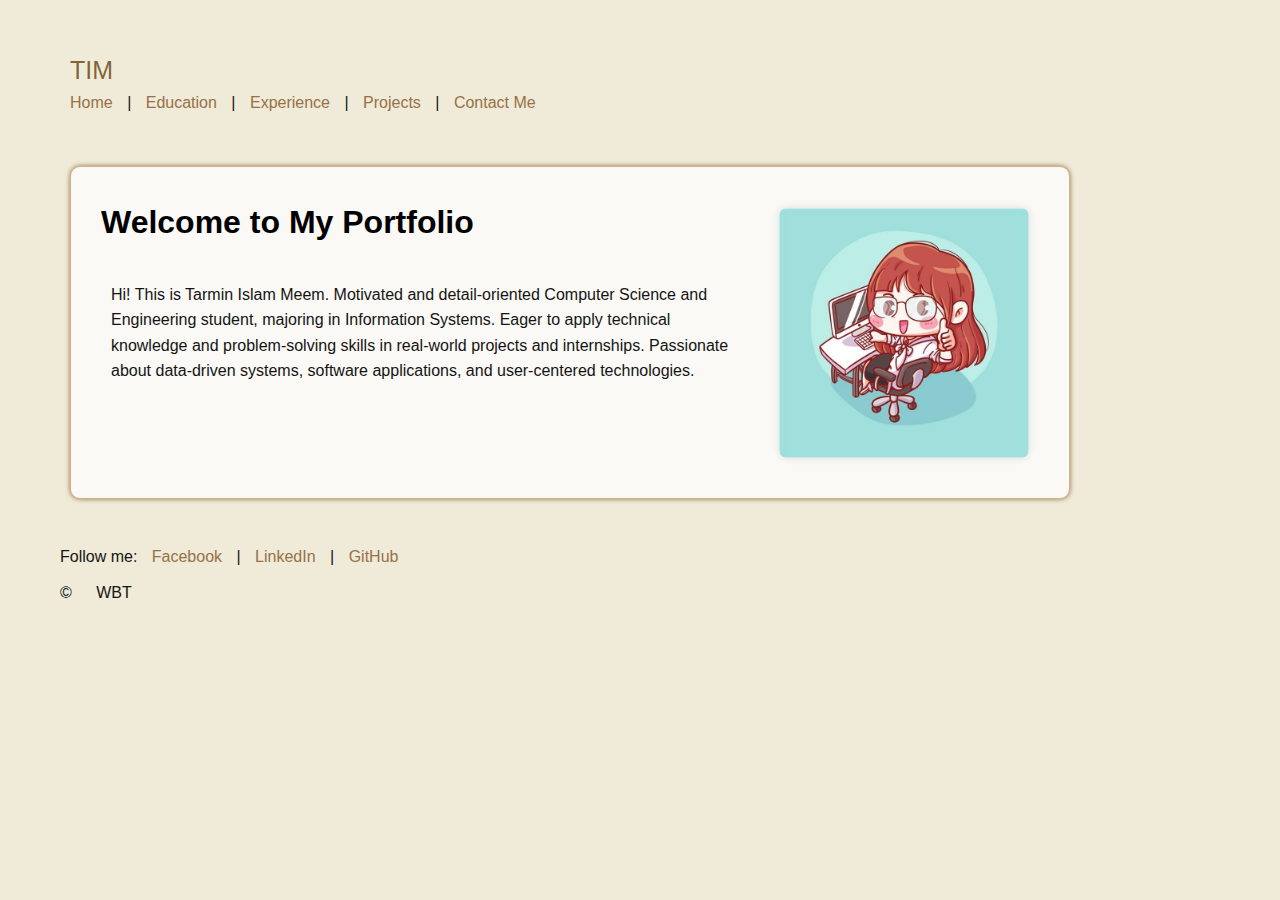
<file: index.html>
<!DOCTYPE html>
<html lang="en">
<head>
  <meta charset="UTF-8">
  <title>Home - WBT</title>
  <link rel="stylesheet" type="text/css" href="CSS/style.css"> <!-- folderName(CSS), file(style.css)-->

</head>
<body>
  <header>
    <nav>
    <a href="index.html" class = "logo"> TIM</a> </a><br>
        <a href="index.html">Home</a> |
        <a href="HTML/Education.html">Education</a> | <!-- to extract from 1folder to another must mention the folderName,here folderName(HTML) is another folder-->
        <a href="HTML/Experience.html">Experience</a> | 
        <a href="HTML/Projects.html">Projects</a> |
        <a href="HTML/Contact.html">Contact Me</a>

    </nav>
  </header>

  <main>
      <section class="home">
    <div class="home-box">
      <h1>Welcome to My Portfolio</h1>
      <div class="home-content">
        <p>
          Hi! This is Tarmin Islam Meem. Motivated and detail-oriented Computer Science and Engineering student, majoring in Information Systems. Eager to apply technical knowledge and problem-solving skills in real-world projects and internships. Passionate about data-driven systems, software applications, and user-centered technologies.
        </p>
        <img src="Images/1.jpg" alt="my photo">
      </div>
    </div>
  </section>
  </main>

  <br>
  <footer>
    <p>Follow me:
      <a href="https://www.facebook.com/" target="_blank">Facebook</a> |
      <a href="https://www.linkedin.com/login" target="_blank">LinkedIn</a> |
      <a href="https://github.com/TIM-002" target="_blank">GitHub</a>
    </p>
    <p>&copy; <span id="2025"></span> WBT</p>
  </footer>
</body>
</html>
</file>
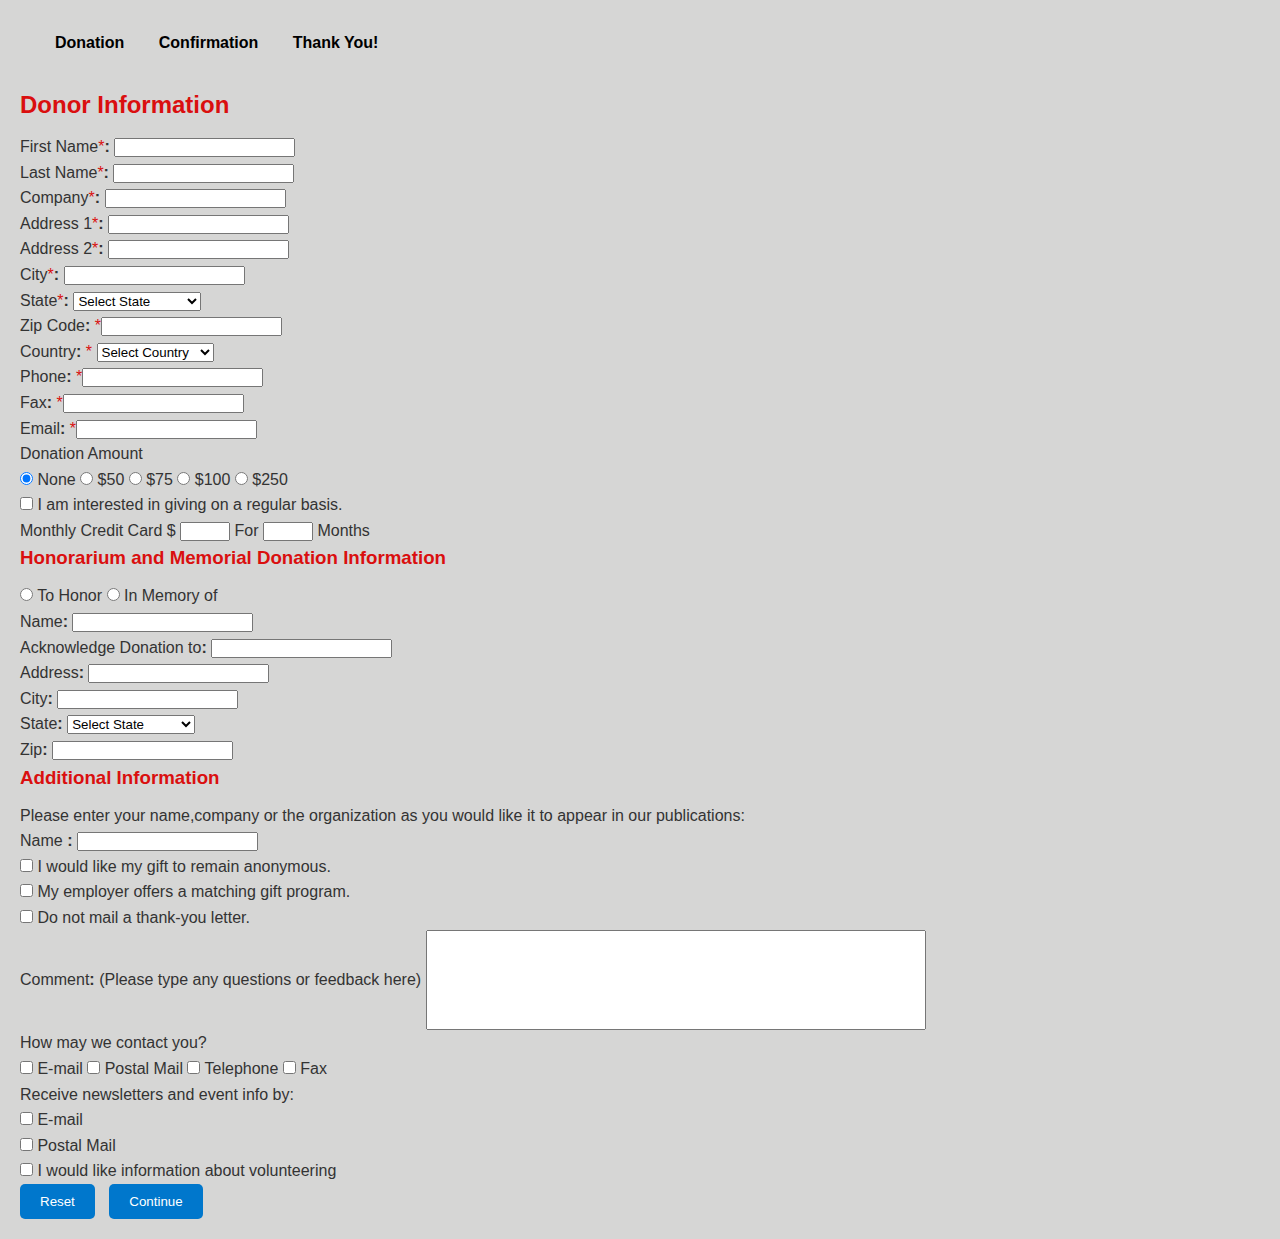
<file: Form/index.html>
<!DOCTYPE html>
<html lang="en">
<head>
  <meta charset="UTF-8">
  <title>Donation Form</title>
  <link rel="stylesheet" href="CSS/style.css">
</head>
<body>
     <header>
    <nav>
        <a href="index.html">Donation</a> 
        <a href="HTML/Confirmation.html">Confirmation</a> 
        <a href="HTML/Thank You!.html">Thank You!</a>

    </nav>
  </header>
  <form>
  <div class="container">
    <h2>Donor Information</h2>
    <form>
      <label>First Name<label class="star">*</label><b>: </b><input type="text" required></label><br>
      <label>Last Name<label class="star">*</label><b>: </b><input type="text" required></label><br>
      <label>Company<label class="star">*</label><b>: </b><input type="text"></label><br>
      <label>Address 1<label class="star">*</label><b>: </b><input type="text" required></label><br>
      <label>Address 2<label class="star">*</label><b>: </b><input type="text"></label><br>
      <label>City<label class="star">*</label><b>: </b><input type="text" required></label><br>
      <label>State<label class="star">*</label><b>: </b></label>
    <select id="stateSelect" name="state">
  <option value="">Select State</option>
  <option value="CA-US">California</option>
  <option value="TX-US">Texas</option>
  <option value="FL-US">Florida</option>
  <option value="NY-US">New York</option>
  
  <option value="ON-CA">Ontario</option>
  <option value="QC-CA">Quebec</option>
  <option value="BC-CA">British Columbia</option>
  <option value="AB-CA">Alberta</option>

  <option value="ENG-GB">England</option>
  <option value="SCT-GB">Scotland</option>
  <option value="WLS-GB">Wales</option>
  <option value="NI-GB">Northern Ireland</option>

  <option value="NSW-AU">New South Wales</option>
  <option value="VIC-AU">Victoria</option>
  <option value="QLD-AU">Queensland</option>
  <option value="WA-AU">Western Australia</option>
</select>
      <br>
      <label>Zip Code<b>: </b><label class="star">*</label><input type="text" required></label><br>
      <label>Country<b>: </b><label class="star">*</label></label>
      <select id="countrySelect" name="country">
  <option value="">Select Country</option>
  <option value="US">United States</option>
  <option value="CA">Canada</option>
  <option value="GB">United Kingdom</option>
  <option value="BD">Australia</option>
  <option value="GER">Australia</option>
  <option value="AU">Australia</option>
  <option value="AUS">Australia</option>
  <option value="ESP">Australia</option>

</select>
      <br>
    
      </label>
      <label>Phone<b>: </b><label class="star">*</label><input type="text"></label><br>
      <label>Fax<b>: </b><label class="star">*</label><input type="text"></label><br>
      <label>Email<b>: </b><label class="star">*</label><input type="email" required></label><br>

        <legend>Donation Amount</legend>
        <label><input type="radio" name="amount" checked> None</label>
        <label><input type="radio" name="amount"> $50</label>
        <label><input type="radio" name="amount"> $75</label>
        <label><input type="radio" name="amount"> $100</label>
        <label><input type="radio" name="amount"> $250</label>
<br>
      <label><input type="checkbox"> I am interested in giving on a regular basis.</label><br>
      <label>Monthly Credit Card $ <input type="text" style="width:50px;"> For <input type="text" style="width:50px;"> Months</label>
<br>
      <h3>Honorarium and Memorial Donation Information</h3>
      <label><input type="radio" name="honor"> To Honor</label>
      <label><input type="radio" name="honor"> In Memory of</label><br>
      <label>Name<b>: </b> <input type="text"></label><br>
      <label>Acknowledge Donation to<b>: </b> <input type="text"></label><br>
      <label>Address<b>: </b> <input type="text"></label><br>
      <label><p>   </p>City<b>: </b> <input type="text"></label><br>
      <label>State<b>: </b></label>
      <select id="stateSelect" name="state">
  <option value="">Select State</option>
  <option value="CA-US">California</option>
  <option value="TX-US">Texas</option>
  <option value="FL-US">Florida</option>
  <option value="NY-US">New York</option>
  
  <option value="ON-CA">Ontario</option>
  <option value="QC-CA">Quebec</option>
  <option value="BC-CA">British Columbia</option>
  <option value="AB-CA">Alberta</option>

  <option value="ENG-GB">England</option>
  <option value="SCT-GB">Scotland</option>
  <option value="WLS-GB">Wales</option>
  <option value="NI-GB">Northern Ireland</option>

  <option value="NSW-AU">New South Wales</option>
  <option value="VIC-AU">Victoria</option>
  <option value="QLD-AU">Queensland</option>
  <option value="WA-AU">Western Australia</option>
</select>
      <br>
      </label>
      <label>Zip<b>: </b> <input type="text"></label>

      <h3>Additional Information</h3>
      <p>Please enter your name,company or the organization as you would like it to appear in our publications:</p>
      <label>Name <b>: </b><input type="text"></label><br>
      <label><input type="checkbox"> I would like my gift to remain anonymous.</label><br>
      <label><input type="checkbox"> My employer offers a matching gift program.</label><br>
      <label><input type="checkbox"> Do not mail a thank-you letter.</label><br>
      <label>Comment<b>: </b>(Please type any questions or feedback here) <input id="message" name="message" style="height: 100px;width: 500px;" ></textarea>
      <p>How may we contact you?</p>
      <label><input type="checkbox"> E-mail</label>
      <label><input type="checkbox"> Postal Mail</label>
      <label><input type="checkbox"> Telephone</label>
      <label><input type="checkbox"> Fax</label>

      <p>Receive newsletters and event info by:</p>
      <label><input type="checkbox"> E-mail</label><br>
      <label><input type="checkbox"> Postal Mail</label>
<br>
      <label><input type="checkbox"> I would like information about volunteering</label>

      <div class="buttons">
        <input type="reset" value="Reset">
        <input type="submit" value="Continue">
      </div>
    </form>
  </div>
</body>
</html>
</file>
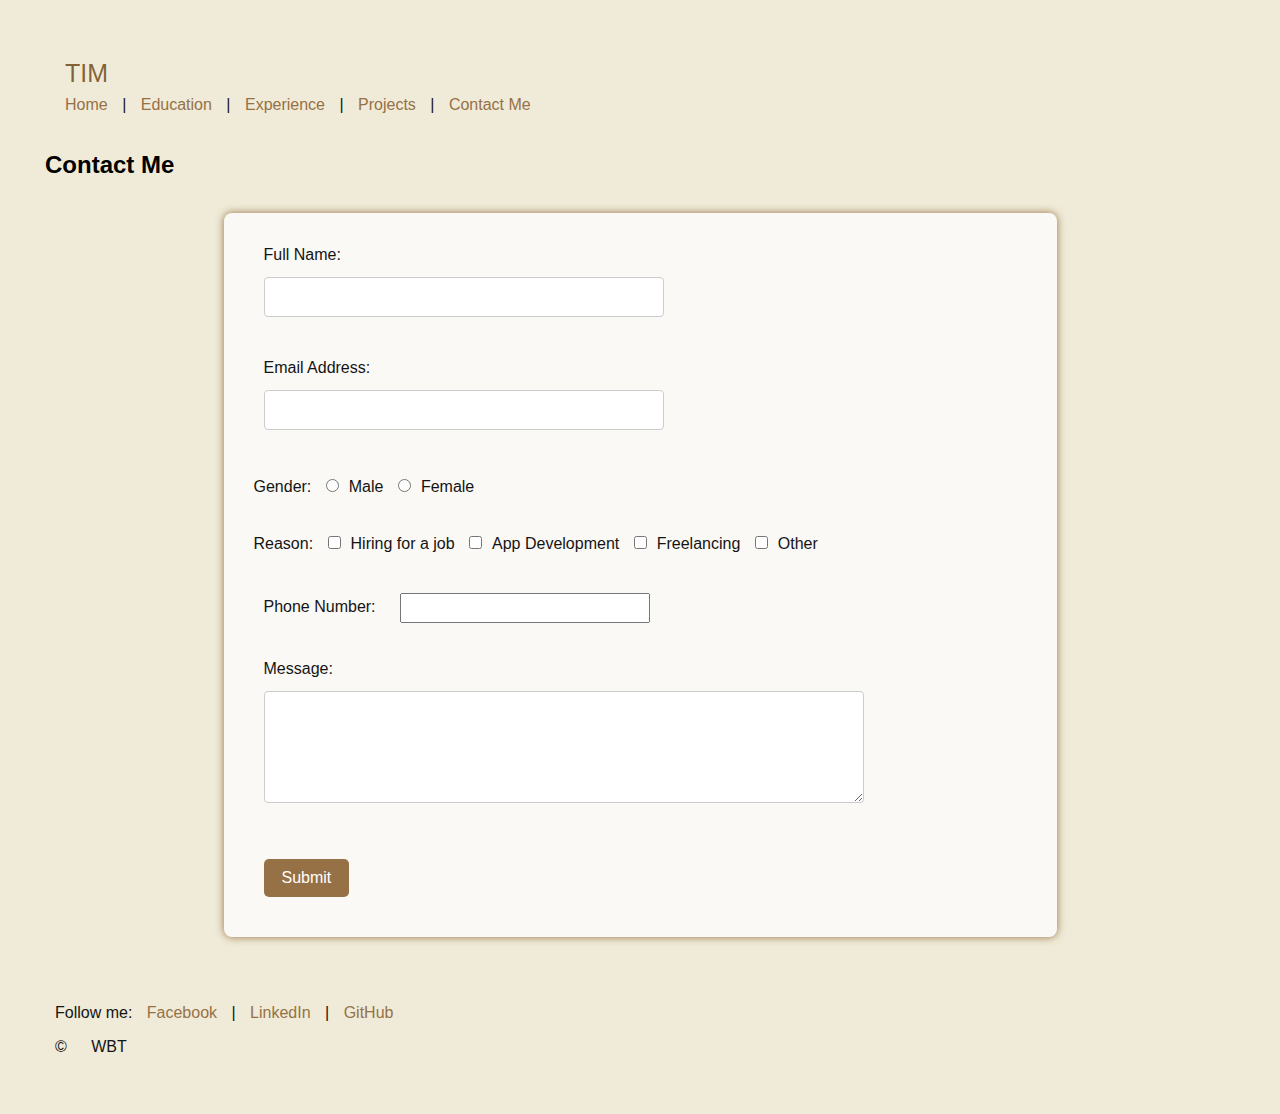
<file: HTML/Contact.html>
<!DOCTYPE html>
<html lang="en">
<head>
  <meta charset="UTF-8">
  <title>Contact Me</title>
  <link rel="stylesheet" type="text/css" href="../CSS/contact.css">

</head>
<body>
  <header>
    <nav>
    <a href="../index.html" class = "logo"> TIM</a> </a><br>
 
        <a href="../index.html">Home</a> |
        <a href="Education.html">Education</a> |
        <a href="Experience.html">Experience</a> |
        <a href="Projects.html">Projects</a> |
        <a href="Contact.html">Contact Me</a>
    </nav>

  </header>

  <h2>Contact Me</h2>
  <main>
    <form onsubmit="saveData(event)">
      <label for="name">Full Name:</label><br>
      <input type="text" id="name" name="fullname" style="width: 400px;" required >
      <br><br>

      <label for="email">Email Address:</label><br>
      <input type="email" id="email" name="email" style="width: 400px;"required><br><br>

      Gender:
      <input type="radio" name="Gender">Male
      <input type="radio" name="Gender">Female<br><br>

      Reason:
      <input type="checkbox" name="Reason">Hiring for a job
      <input type="checkbox" name="Reason">App Development
      <input type="checkbox" name="Reason">Freelancing
      <input type="checkbox" name="Reason">Other<br><br>

      <!--Updated Phone Number input -->
      <label for="phone">Phone Number:</label>
      <input type="number" id="phone" name="phone" oninput="limitPhoneNumber(this)" style="width: 250px; height: 30px;" required><br><br>
    
      <label for="message">Message:</label><br>
      <textarea id="message" name="message" rows="5" style="width: 600px;" ></textarea><br><br>

      <button type="submit">Submit</button>
    </form>
  </main>


<br>
  <footer>
    <p>Follow me:
      <a href="https://www.facebook.com/" target="_blank">Facebook</a> |
      <a href="https://www.linkedin.com/login" target="_blank">LinkedIn</a> |
      <a href="https://github.com/TIM-002" target="_blank">GitHub</a>
    </p>
    <p>&copy; <span id="2025"></span> WBT</p>
  </footer>

<script src="../Data/contact.js"></script>
</body>
</html>
</file>
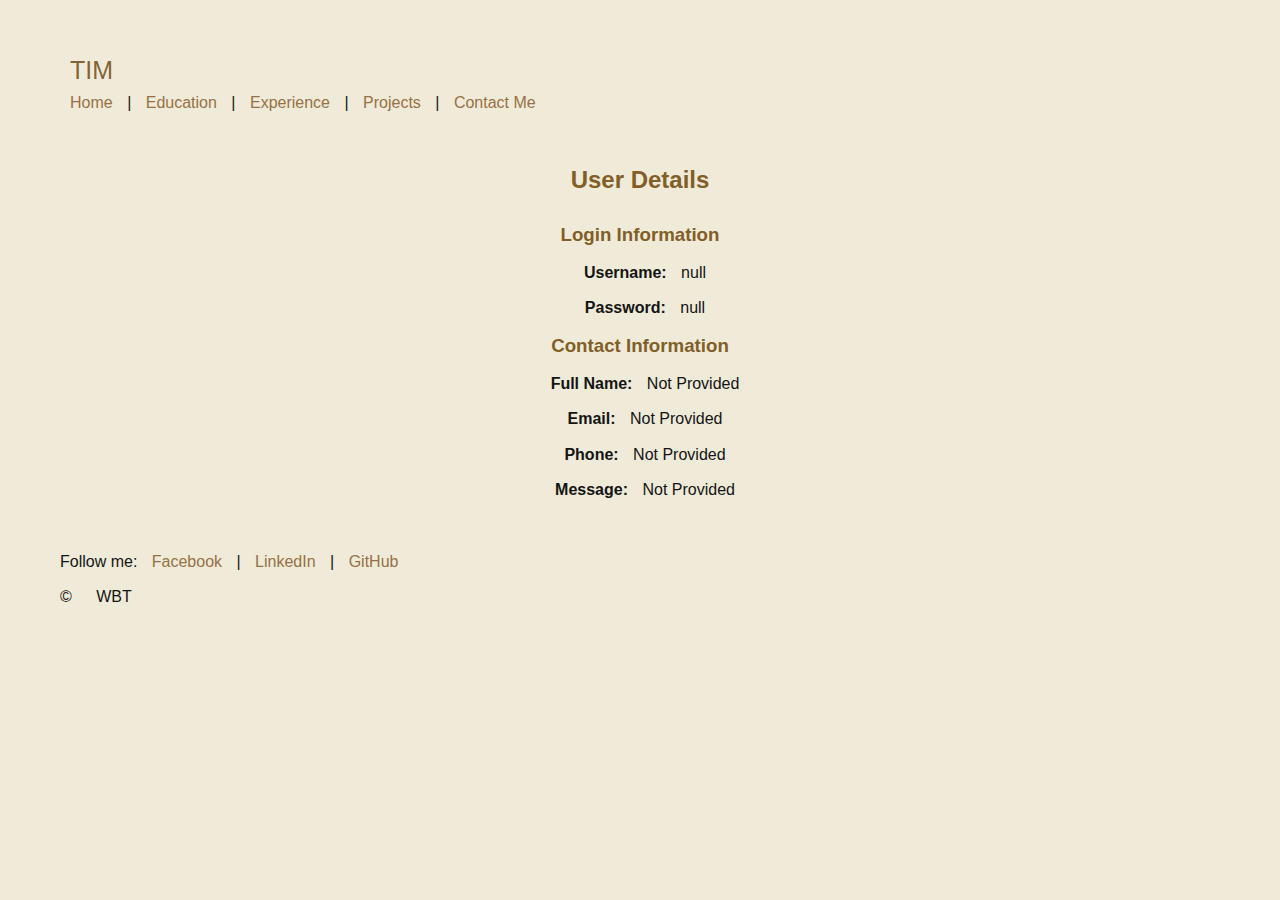
<file: HTML/details.html>
<!DOCTYPE html>
<html lang="en">
<head>
  <meta charset="UTF-8">
  <title>Details</title>
  <link rel="stylesheet" type="text/css" href="../CSS/details.css">
</head>
<body>
  <header>
    <nav>
      <a href="../index.html" class="logo">TIM</a><br>
      <a href="../index.html">Home</a> |
      <a href="Education.html">Education</a> |
      <a href="Experience.html">Experience</a> |
      <a href="Projects.html">Projects</a> |
      <a href="Contact.html">Contact Me</a>
    </nav>
  </header>
<br>
  <h2 style="text-align:center;">User Details</h2>

  <div id="userDetails" style="text-align:center; margin-top:20px; ;"></div>
<br>
  <footer>
    <p>Follow me:
      <a href="https://www.facebook.com/" target="_blank">Facebook</a> |
      <a href="https://www.linkedin.com/login" target="_blank">LinkedIn</a> |
      <a href="https://github.com/TIM-002" target="_blank">GitHub</a>
    </p>
    <p>&copy; <span id="2025"></span> WBT</p>
  </footer>

  <script src="../Data/details.js"></script>
</body>
</html>
</file>
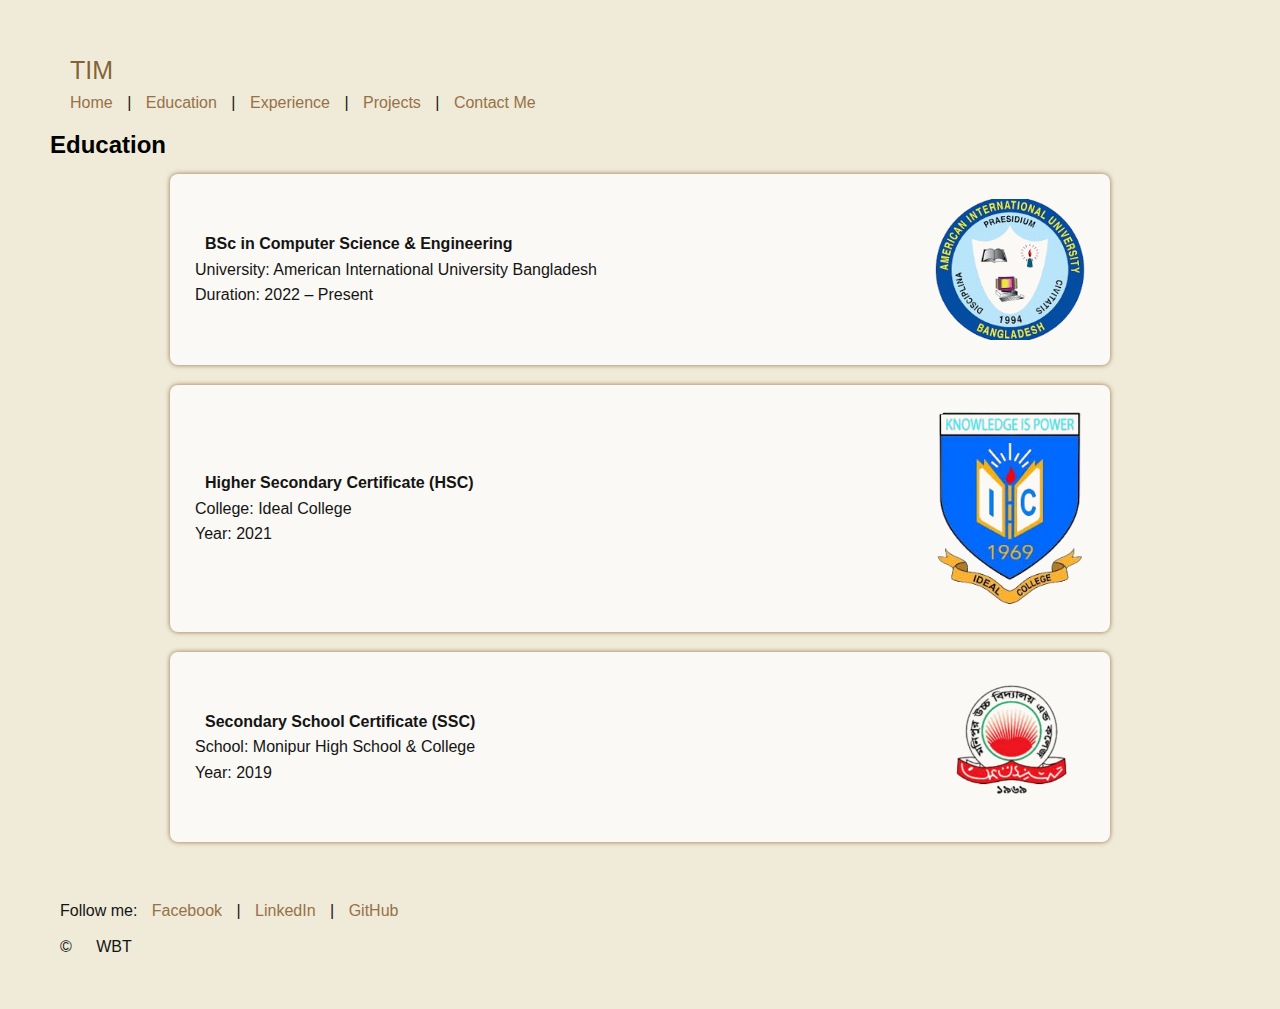
<file: HTML/Education.html>
<!DOCTYPE html>
<html lang="en">
<head>
  <meta charset="UTF-8">
  <title>Education</title>
  <link rel="stylesheet" type="text/css" href="../CSS/Education.css">

</head>
<body>
  <header>
    <nav>
    <a href="../index.html" class = "logo"> TIM</a> </a><br>
        
        <a href="../index.html">Home</a> |
        <a href="Education.html">Education</a> |
        <a href="Experience.html">Experience</a> |
        <a href="Projects.html">Projects</a> |
        <a href="Contact.html">Contact Me</a>
    </nav>
  </header>

  <h2>Education</h2>
<main>
  <div class="edu-entry">
    <div class="edu-text">
      <b>BSc in Computer Science & Engineering</b><br>
      University: American International University Bangladesh<br>
      Duration: 2022 – Present
    </div>
    <img src="/Images/AIUB-removebg-preview.png" alt="CSE Degree">
  </div>

  <div class="edu-entry">
    <div class="edu-text">
      <b>Higher Secondary Certificate (HSC)</b><br>
      College: Ideal College<br>
      Year: 2021
    </div>
    <img src="/Images/clg-removebg-preview.png" alt="HSC">
  </div>

  <div class="edu-entry">
    <div class="edu-text">
      <b>Secondary School Certificate (SSC)</b><br>
      School: Monipur High School & College<br>
      Year: 2019
    </div>
    <img src="/Images/scl1-removebg-preview.png" alt="SSC">
  </div>
</main>


  <br>
 <footer>
    <p>Follow me:
      <a href="https://www.facebook.com/" target="_blank">Facebook</a> |
      <a href="https://www.linkedin.com/login" target="_blank">LinkedIn</a> |
      <a href="https://github.com/TIM-002" target="_blank">GitHub</a>
    </p>
    <p>&copy; <span id="2025"></span> WBT</p>
  </footer>

</body>
</html>
</file>
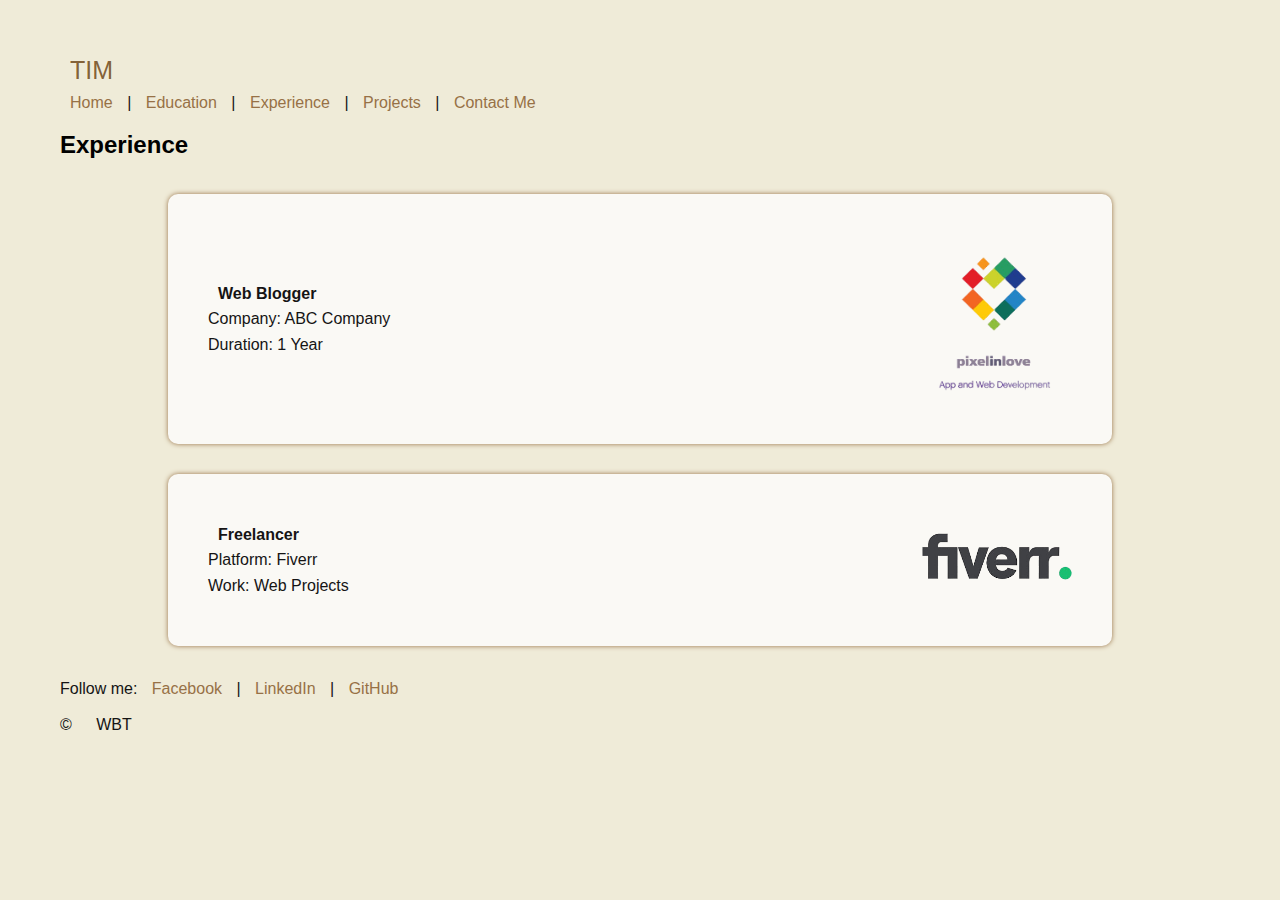
<file: HTML/Experience.html>
<!DOCTYPE html>
<html lang="en">
<head>
  <meta charset="UTF-8">
  <title>Experience</title>
  <link rel="stylesheet" type="text/css" href="../CSS/Experience.css">
</head>
<body>
  <header>
    <nav>
      <a href="../index.html" class="logo">TIM</a><br>
      <a href="../index.html">Home</a> |
      <a href="Education.html">Education</a> |
      <a href="Experience.html">Experience</a> |
      <a href="Projects.html">Projects</a> |
      <a href="Contact.html">Contact Me</a>
    </nav>
  </header>

  <main>
    <h2>Experience</h2>
    <div class="experience-box">
      <div class="experience-text">
        <p><b>Web Blogger</b><br>
        Company: ABC Company<br>
        Duration: 1 Year</p>
      </div>
      <div class="experience-image">
        <img src="/Images/attachment_28606726-removebg-preview.png" alt="Web Blogger">
      </div>
    </div>

    <div class="experience-box">
      <div class="experience-text">
        <p><b>Freelancer</b><br>
        Platform: Fiverr<br>
        Work: Web Projects</p>
      </div>
      <div class="experience-image">
        <img src="/Images/fiverr-removebg-preview.png" alt="Freelancer">
      </div>
    </div>
  </main>

  <footer>
    <p>Follow me:
      <a href="https://www.facebook.com/" target="_blank">Facebook</a> |
      <a href="https://www.linkedin.com/login" target="_blank">LinkedIn</a> |
      <a href="https://github.com/TIM-002" target="_blank">GitHub</a>
    </p>
    <p>&copy; <span id="2025"></span> WBT</p>
  </footer>
</body>
</html>
</file>
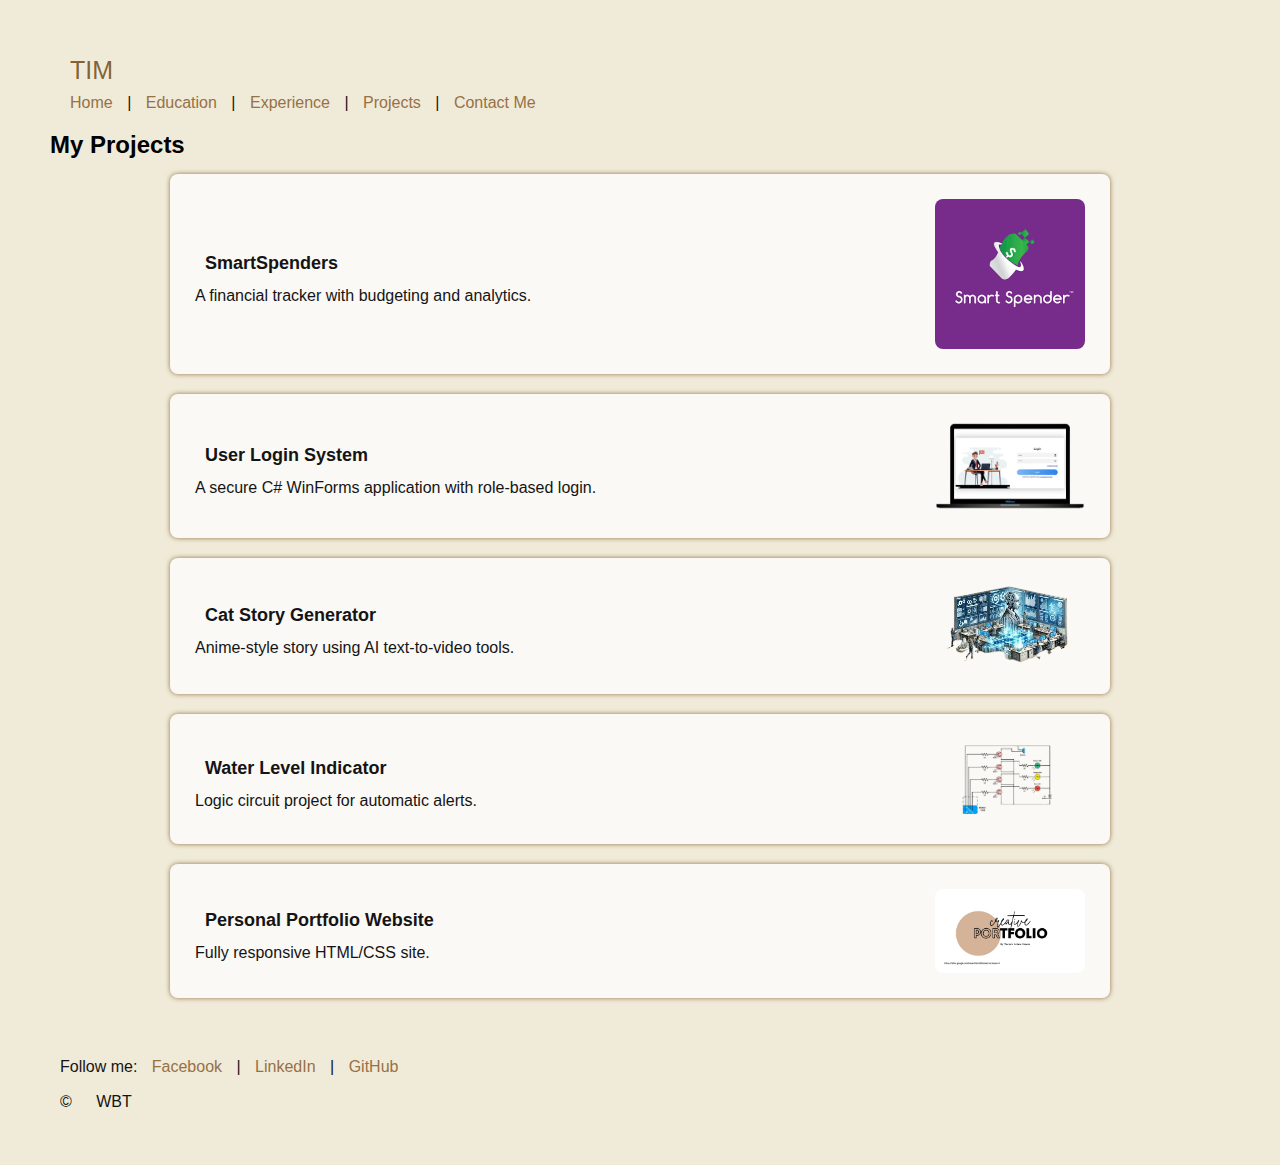
<file: HTML/Projects.html>
<!DOCTYPE html>
<html lang="en">
<head>
  <meta charset="UTF-8">
  <title>Projects</title>
  <link rel="stylesheet" type="text/css" href="../CSS/Project.css">

</head>
<body>
  <header>
    <nav>
    <a href="../index.html"  class = "logo"> TIM</a> </a><br>
    
         <a href="../index.html">Home</a> |
        <a href="Education.html">Education</a> |
        <a href="Experience.html">Experience</a> |
        <a href="Projects.html">Projects</a> |
        <a href="Contact.html">Contact Me</a>
    </nav>
  </header>

<h2>My Projects</h2>
  <main>

    <div class="project-entry">
      <div class ="project text">
      <strong>SmartSpenders</strong>
      A financial tracker with budgeting and analytics.
      </div>
      <img src="/Images/smart_spender.png" alt="SmartSpenders">
    </div>

    <div class="project-entry">
      <div class ="project text">
      <strong>User Login System</strong>
      A secure C# WinForms application with role-based login.<br>
      </div>
      <img src="/Images/user login.webp" alt="User Login System">
    </div>

    <div class="project-entry">
      <div class ="project text">
      <strong>Cat Story Generator</strong>
      Anime-style story using AI text-to-video tools.
      </div>
      <img src="/Images/ai_2-removebg-preview.png" alt="AI Generator">
    </div>

    <div class="project-entry">
      <div class ="project text">
      <strong>Water Level Indicator</strong> 
      Logic circuit project for automatic alerts.
      </div>
      <img src="/Images/Water indicator.png" alt="Water Indicator">
    </div>

    <div class="project-entry">
      <div class ="project text">
      <strong>Personal Portfolio Website</strong>
      Fully responsive HTML/CSS site.
      </div>
      <img src="/Images/portfolio.jpg" alt="Portfolio Website">
    </div>

  </main>


  <br>
  <footer>
    <p>Follow me:
      <a href="https://www.facebook.com/" target="_blank">Facebook</a> |
      <a href="https://www.linkedin.com/login" target="_blank">LinkedIn</a> |
      <a href="https://github.com/TIM-002" target="_blank">GitHub</a>
    </p>
    <p>&copy; <span id="2025"></span> WBT</p>
  </footer>

</body>
</html>
</file>
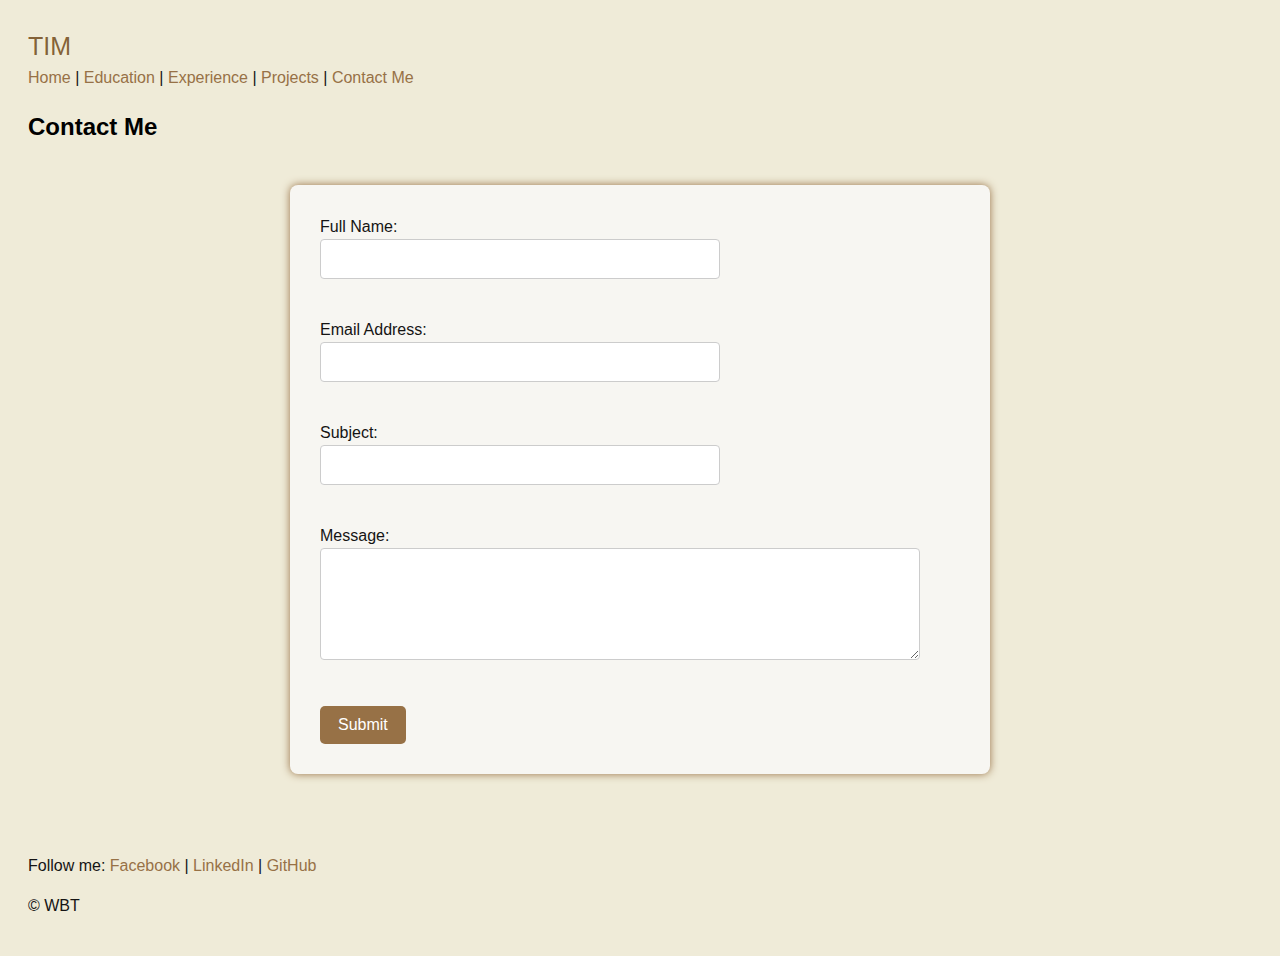
<file: WBT/HTML/Contact.html>
<!DOCTYPE html>
<html lang="en">
<head>
  <meta charset="UTF-8">
  <title>Contact Me</title>
  <link rel="stylesheet" type="text/css" href="../CSS/contact.css">

</head>
<body>
  <header>
    <nav>
    <a href="../index.html" class = "logo"> TIM</a> </a><br>
 
        <a href="../index.html">Home</a> |
        <a href="Education.html">Education</a> |
        <a href="Experience.html">Experience</a> |
        <a href="Projects.html">Projects</a> |
        <a href="Contact.html">Contact Me</a>
    </nav>
  </header>

  <main>
    <h2>Contact Me</h2>
    <form action="thankyou.html">
      <label for="name">Full Name:</label><br>
      <input type="text" id="name" name="fullname" style="width: 400px;" >
      <br><br>

      <label for="email">Email Address:</label><br>
      <input type="email" id="email" name="email" style="width: 400px;"><br><br>

      <label for="subject">Subject:</label><br>
      <input type="text" id="subject" name="subject" style="width: 400px;" ><br><br>

      <label for="message">Message:</label><br>
      <textarea id="message" name="message" rows="5" style="width: 600px;" ></textarea><br><br>

      <button type="submit">Submit</button>
    </form>
  </main>


<br>
  <footer>
    <p>Follow me:
      <a href="https://www.facebook.com/" target="_blank">Facebook</a> |
      <a href="https://www.linkedin.com/login" target="_blank">LinkedIn</a> |
      <a href="https://github.com/TIM-002" target="_blank">GitHub</a>
    </p>
    <p>&copy; <span id="2025"></span> WBT</p>
  </footer>

</body>
</html>
</file>
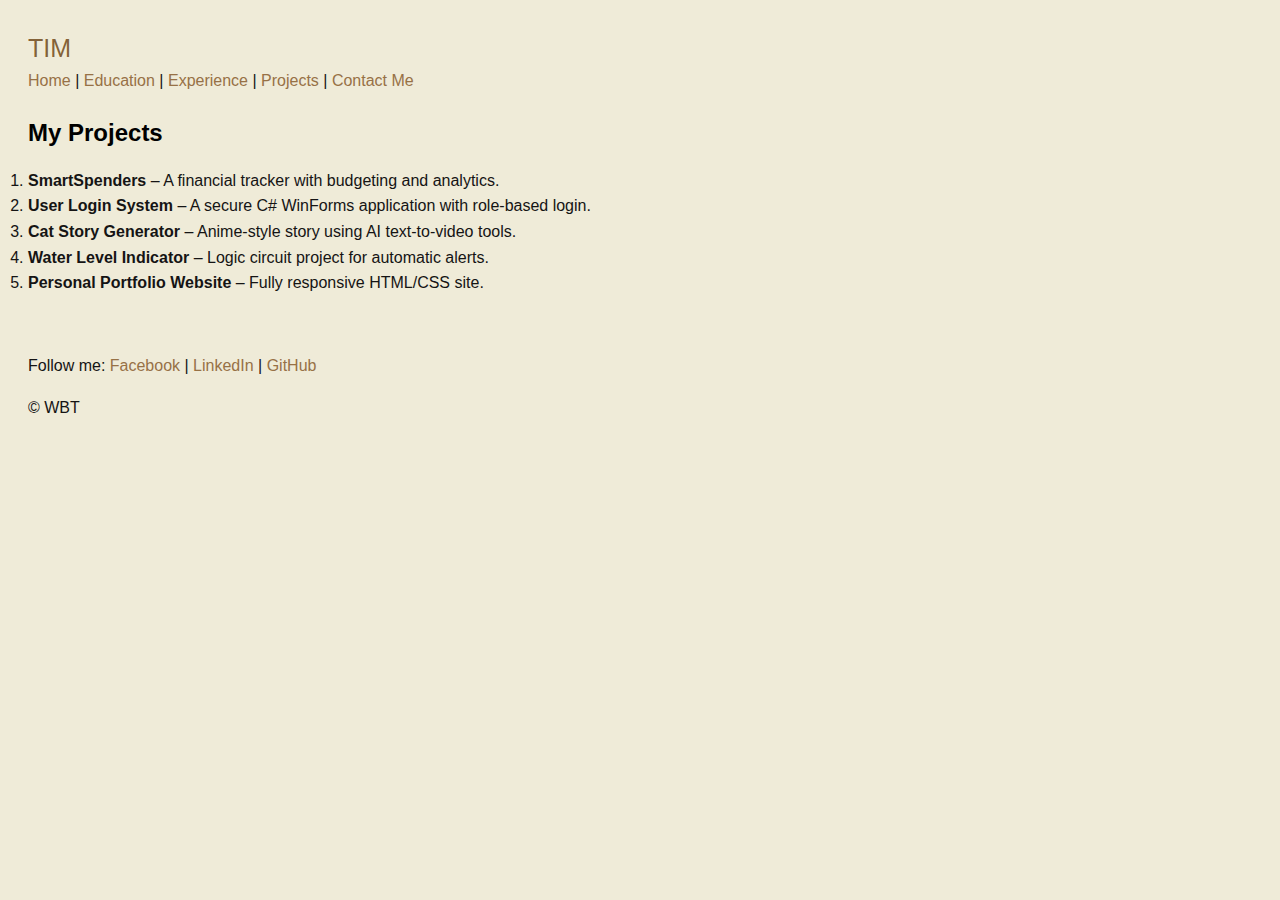
<file: WBT/HTML/Projects.html>
<!DOCTYPE html>
<html lang="en">
<head>
  <meta charset="UTF-8">
  <title>Projects</title>
  <link rel="stylesheet" type="text/css" href="../CSS/Project.css">

</head>
<body>
  <header>
    <nav>
    <a href="../index.html"  class = "logo"> TIM</a> </a><br>
    
         <a href="../index.html">Home</a> |
        <a href="Education.html">Education</a> |
        <a href="Experience.html">Experience</a> |
        <a href="Projects.html">Projects</a> |
        <a href="Contact.html">Contact Me</a>
    </nav>
  </header>

  <main>
    <h2>My Projects</h2>
    <ol>
      <li><strong>SmartSpenders</strong> – A financial tracker with budgeting and analytics.</li>
      <li><strong>User Login System</strong> – A secure C# WinForms application with role-based login.</li>
      <li><strong>Cat Story Generator</strong> – Anime-style story using AI text-to-video tools.</li>
      <li><strong>Water Level Indicator</strong> – Logic circuit project for automatic alerts.</li>
      <li><strong>Personal Portfolio Website</strong> – Fully responsive HTML/CSS site.</li>
    </ol>
  </main>

  <br>
  <footer>
    <p>Follow me:
      <a href="https://www.facebook.com/" target="_blank">Facebook</a> |
      <a href="https://www.linkedin.com/login" target="_blank">LinkedIn</a> |
      <a href="https://github.com/TIM-002" target="_blank">GitHub</a>
    </p>
    <p>&copy; <span id="2025"></span> WBT</p>
  </footer>

</body>
</html>
</file>
<file: CSS/style.css>
*{
  margin: 10px;
  padding: 0;
  box-sizing: border-box;
  font-family: Arial, sans-serif;
}

body {
  background-color: #efebd8;
  color: #151414;
  line-height: 1.6;
  padding: 20px;

}

.logo{
  font-size: 25px;
  color: rgba(117, 79, 34, 0.884);

}

h1, h2, h3 {
  margin-bottom: 10px;
  color: #000000;
}

p {
  margin-bottom:10px;
}

a {
  color: #977146;
  text-decoration: none;
}

a:hover {
  text-decoration: underline;
  

}
.home {
  
  max-width: 100%;
  text-align: left;
  margin-top: 50px;
}
.home-box {
  background-color:  rgb(250, 249, 245);
  border: 1px solid #d0b48e;
  border-radius: 10px;
  box-shadow:0 0 5px #977146;
  padding: 20px;
  margin-bottom: 10px;
  width: 98%;
  max-width: 1000px;
}

.home-content {
  display: flex;
  align-items: center;
  gap: 20px;
  margin-top: -60px;
}

.home-content p {
  flex: 1;
}

.home-content img {
  width: 250px;
  height: auto;
  border-radius: 8px;
  box-shadow: 0 0 8px rgba(0, 0, 0, 0.1);
}


button, input[type="submit"] {
  background-color:rgb(151, 113, 70);
  color: white;
  border: none;
  padding: 10px 18px;
  cursor: pointer;
  border-radius: 4px;
  font-size: 1rem;
}

button:hover, input[type="submit"]:hover {
  background-color: rgb(203, 159, 56);
}

input[type="text"],
input[type="email"],
input[type="password"],
textarea,
select {
  width: 100%;
  padding: 10px;
  margin-bottom: 15px;
  border: 1px solid #ccc;
  border-radius: 4px;
  font-size: 1rem;
}
</file>
<file: Form/CSS/style.css>
* {
  margin: 0;
  padding: 0;
  box-sizing: border-box;
  font-family: Arial, sans-serif;
}

nav {
  color: #333;
  padding: 10px 20px;
  margin-bottom: 20px;
}

nav a {
  color: black; 
  text-decoration: none;
  margin: 0 15px;
  font-weight: bold;
  font-size: 16px;
}

nav a:hover {
  text-decoration: none;
  color: #da0f0f; 

}
.star {
  color: #da0f0f;
}

body {
  background-color: #d6d6d5;
  color: #333;
  line-height: 1.6;
  padding: 20px;
}

h2, h3 {
  margin-bottom: 10px;
  color: #da0f0f;
}

.form-group {
  display: flex;
  align-items: center;
  margin-bottom: 12px;
  max-width: 700px;
}

.form-group label {
  flex: 0 0 150px;
  font-weight: bold;
}

.form-group input[type="text"],
.form-group input[type="email"],
.form-group input[type="number"],
.form-group select,
.form-group textarea {
  flex: 1;
  padding: 8px;
  margin-left: 10px;
  font-size: 14px;
}

input[type="submit"],
input[type="reset"] {
  padding: 10px 20px;
  background: #0077cc;
  color: white;
  border: none;
  border-radius: 5px;
  cursor: pointer;
  margin-right: 10px;
}

input[type="submit"]:hover,
input[type="reset"]:hover {
  background: #005fa3;
}
</file>
<file: CSS/contact.css>
*{
  margin: 10px;
  padding: 0;
  box-sizing: border-box;
  font-family: Arial, sans-serif;
}

body {
  background-color: #efebd8;
  color: #151414;
  line-height: 1.5;
  padding: 15px;
  display: flex;
  flex-direction: column;

}

.logo{
  font-size: 25px;
  color: rgba(117, 79, 34, 0.884);

}

h1, h2, h3 {
  margin-bottom: 10px;
  color: #000000;
}

p {
  margin-bottom: 10px;
}

a {
  color: #977146;
  text-decoration: none;
}

a:hover {
  text-decoration: underline;
  

}

form {
  text-align: left;
  background-color:  rgb(250, 249, 245);
  padding: 30px;
  box-shadow: 0 0 8px #977146;
  border-radius: 8px;
  width: 70%;
  margin: 10px auto;
}


button, input[type="submit"] {
  background-color:rgb(151, 113, 70);
  color: white;
  border: none;
  padding: 10px 18px;
  cursor: pointer;
  border-radius: 5px;
  font-size: 1rem;
}

button:hover, input[type="submit"]:hover {
  background-color: rgb(203, 159, 56);
}

input[type="text"],
input[type="email"],
input[type="password"],
textarea,
select {
  width: 100%;
  padding: 10px;
  margin-bottom: 15px;
  border: 1px solid #ccc;
  border-radius: 4px;
  font-size: 1rem;
}
</file>
<file: CSS/details.css>
*{
  margin: 10px;
  padding: 0;
  box-sizing: border-box;
  font-family: Arial, sans-serif;
}

body {
  background-color: #efebd8;
  color: #151414;
  line-height: 1.6;
  padding: 20px;

}

.logo{
  font-size: 25px;
  color: rgba(117, 79, 34, 0.884);

}

h1, h2, h3 {
  margin-bottom: 10px;
  color: #825e28;
}

p {
  margin-bottom:10px;
}

a {
  color: #977146;
  text-decoration: none;
}

a:hover {
  text-decoration: underline;
  

}
.home {
  
  max-width: 100%;
  text-align: left;
  margin-top: 50px;
}
.home-box {
  background-color:  rgb(250, 249, 245);
  border: 1px solid #d0b48e;
  border-radius: 10px;
  box-shadow:0 0 5px #977146;
  padding: 20px;
  margin-bottom: 10px;
  width: 98%;
  max-width: 1000px;
}

.home-content {
  display: flex;
  align-items: center;
  gap: 20px;
  margin-top: -60px;
}

.home-content p {
  flex: 1;
}

.home-content img {
  width: 250px;
  height: auto;
  border-radius: 8px;
  box-shadow: 0 0 8px rgba(0, 0, 0, 0.1);
}

button, input[type="login"] {
  background-color:rgb(151, 113, 70);
  color: white;
  border: none;
  padding: 10px 18px;
  cursor: pointer;
  border-radius: 5px;
  font-size: 1rem;
}

button:hover, input[type="login"]:hover {
  background-color: rgb(203, 159, 56);
}
</file>
<file: CSS/Education.css>
*{
  margin: 10px;
  padding: 0;
  box-sizing: border-box;
  font-family: Arial, sans-serif;
}

body {
  background-color: #efebd8;
  color: #151414;
  line-height: 1.6;
  padding: 20px;

}

.logo{
  font-size: 25px;
  color: rgba(117, 79, 34, 0.884);

}

h1, h2, h3 {
  margin-bottom: 10px;
  color: #000000;
}


a {
  color: #977146;
  text-decoration: none;
}

a:hover {
  text-decoration: underline;
  
}


img {
  width: 100px;
  height: 100px;
  margin: 10px;
  transition: all 1s;
}

.img{
  margin-right: 40%;
}

img:hover {
  transform: scale(1.1);
}

main {
  width: 80%;
  margin: 0 auto;
}

.edu-entry {
  display: flex;
  justify-content: space-between;
  align-items: center;
  background-color: rgb(250, 249, 245);
  padding: 15px;
  margin-bottom: 20px;
  border-radius: 8px;
  box-shadow: 0 0 5px #977146;
}

.edu-text {
  max-width: 60%;
  font-size: 16px;
}

.edu-entry img {
  width: 150px;
  height: auto;
  transition: transform 0.5s;
}

.edu-entry img:hover {
  transform: scale(1.05);
}
</file>
<file: CSS/Experience.css>
*{
  margin: 10px;
  padding: 0;
  box-sizing: border-box;
  font-family: Arial, sans-serif;
}

body {
  background-color: #efebd8;
  color: #151414;
  line-height: 1.6;
  padding: 20px;

}

.logo{
  font-size: 25px;
  color: rgba(117, 79, 34, 0.884);

}

h1, h2, h3 {
  margin-bottom: 10px;
  color: #000000;
}

p {
  margin-bottom: 10px;
}

a {
  color: #977146;
  text-decoration: none;
}

a:hover {
  text-decoration: underline;
  

}

.experience-box {
  display: flex;
  justify-content: space-between;
  align-items: center;
  margin: 30px auto;
  width: 80%;
  background-color:  rgb(250, 249, 245);
  padding: 20px;
  border-radius: 10px;
  box-shadow: 0 0 5px #977146;
}

.experience-text {
  text-align: left;
  font-size: 16px;
  width: 60%;
}

.experience-image img {
  width: 150px;
  height: auto;
  transition: all 1s;
}

.experience-image img:hover {
  transform: scale(1.1);
}
</file>
<file: CSS/Project.css>
*{
  margin: 10px;
  padding: 0;
  box-sizing: border-box;
  font-family: Arial, sans-serif;
}

body {
  background-color: #efebd8;
  color: #151414;
  line-height: 1.6;
  padding: 20px;

}

.logo{
  font-size: 25px;
  color: rgba(117, 79, 34, 0.884);

}

h1, h2, h3 {
  margin-bottom: 10px;
  color: #000000;
}

p {
  margin-bottom: 10px;
}

a {
  color: #977146;
  text-decoration: none;
}

a:hover {
  text-decoration: underline;
  

}


/* Layout container */
main {
  width: 80%;
  margin: 0 auto;
}

/* Each project block */
.project-entry {
  display: flex;
  justify-content: space-between;
  align-items: center;
  background-color: rgb(250, 249, 245);
  padding: 15px;
  margin-bottom: 20px;
  border-radius: 8px;
  box-shadow: 0 0 5px #977146;
}

/* Text side of the project */
.project-entry strong {
  font-size: 18px;
  display: block;
  margin-bottom: 5px;
}

.project-entry p {
  font-size: 16px;
}

/* Image */
.project-entry img {
  width: 150px;
  height: auto;
  border-radius: 8px;
  transition: transform 0.5s;
}

.project-entry img:hover {
  transform: scale(1.05);
}

img {
  width: 300px;
  height: 300px;
  margin: 10px;
  transition: all 1s;
}

img:hover {
  transform: scale(1.1);
}
</file>
<file: WBT/CSS/contact.css>
*{
  margin: 10;
  padding: 0;
  box-sizing: border-box;
  font-family: Arial, sans-serif;
}

body {
  background-color: #efebd8;
  color: #151414;
  line-height: 1.5;
  padding: 20px;
  display: flex;
  flex-direction: column;

}

.logo{
  font-size: 25px;
  color: rgba(117, 79, 34, 0.884);

}

h1, h2, h3 {
  margin-bottom: 10px;
  color: #000000;
}

p {
  margin-bottom: 10px;
}

a {
  color: #977146;
  text-decoration: none;
}

a:hover {
  text-decoration: underline;
  

}

form {
  text-align: left;
  background-color: rgb(247, 246, 242);
  padding: 30px;
  box-shadow: 0 0 8px #977146;
  border-radius: 8px;
  width: 700px;
  margin: 40px auto; /* This centers the form horizontally */
}


button, input[type="submit"] {
  background-color:rgb(151, 113, 70);
  color: white;
  border: none;
  padding: 10px 18px;
  cursor: pointer;
  border-radius: 5px;
  font-size: 1rem;
}

button:hover, input[type="submit"]:hover {
  background-color: rgb(203, 159, 56);
}

input[type="text"],
input[type="email"],
input[type="password"],
textarea,
select {
  width: 100%;
  padding: 10px;
  margin-bottom: 15px;
  border: 1px solid #ccc;
  border-radius: 4px;
  font-size: 1rem;
}
</file>
<file: WBT/CSS/Project.css>
*{
  margin: 10;
  padding: 0;
  box-sizing: border-box;
  font-family: Arial, sans-serif;
}

body {
  background-color: #efebd8;
  color: #151414;
  line-height: 1.6;
  padding: 20px;

}

.logo{
  font-size: 25px;
  color: rgba(117, 79, 34, 0.884);

}

h1, h2, h3 {
  margin-bottom: 10px;
  color: #000000;
}

p {
  margin-bottom: 10px;
}

a {
  color: #977146;
  text-decoration: none;
}

a:hover {
  text-decoration: underline;
  

}


button, input[type="submit"] {
  background-color:rgb(151, 113, 70);
  color: white;
  border: none;
  padding: 10px 18px;
  cursor: pointer;
  border-radius: 4px;
  font-size: 1rem;
}

button:hover, input[type="submit"]:hover {
  background-color: rgb(203, 159, 56);
}

input[type="text"],
input[type="email"],
input[type="password"],
textarea,
select {
  width: 100%;
  padding: 10px;
  margin-bottom: 15px;
  border: 1px solid #ccc;
  border-radius: 4px;
  font-size: 1rem;
}

img {
  width: 300px;
  height: 300px;
  margin: 10px;
  transition: all 1s;
}

img:hover {
  transform: scale(1.1);
}
</file>
